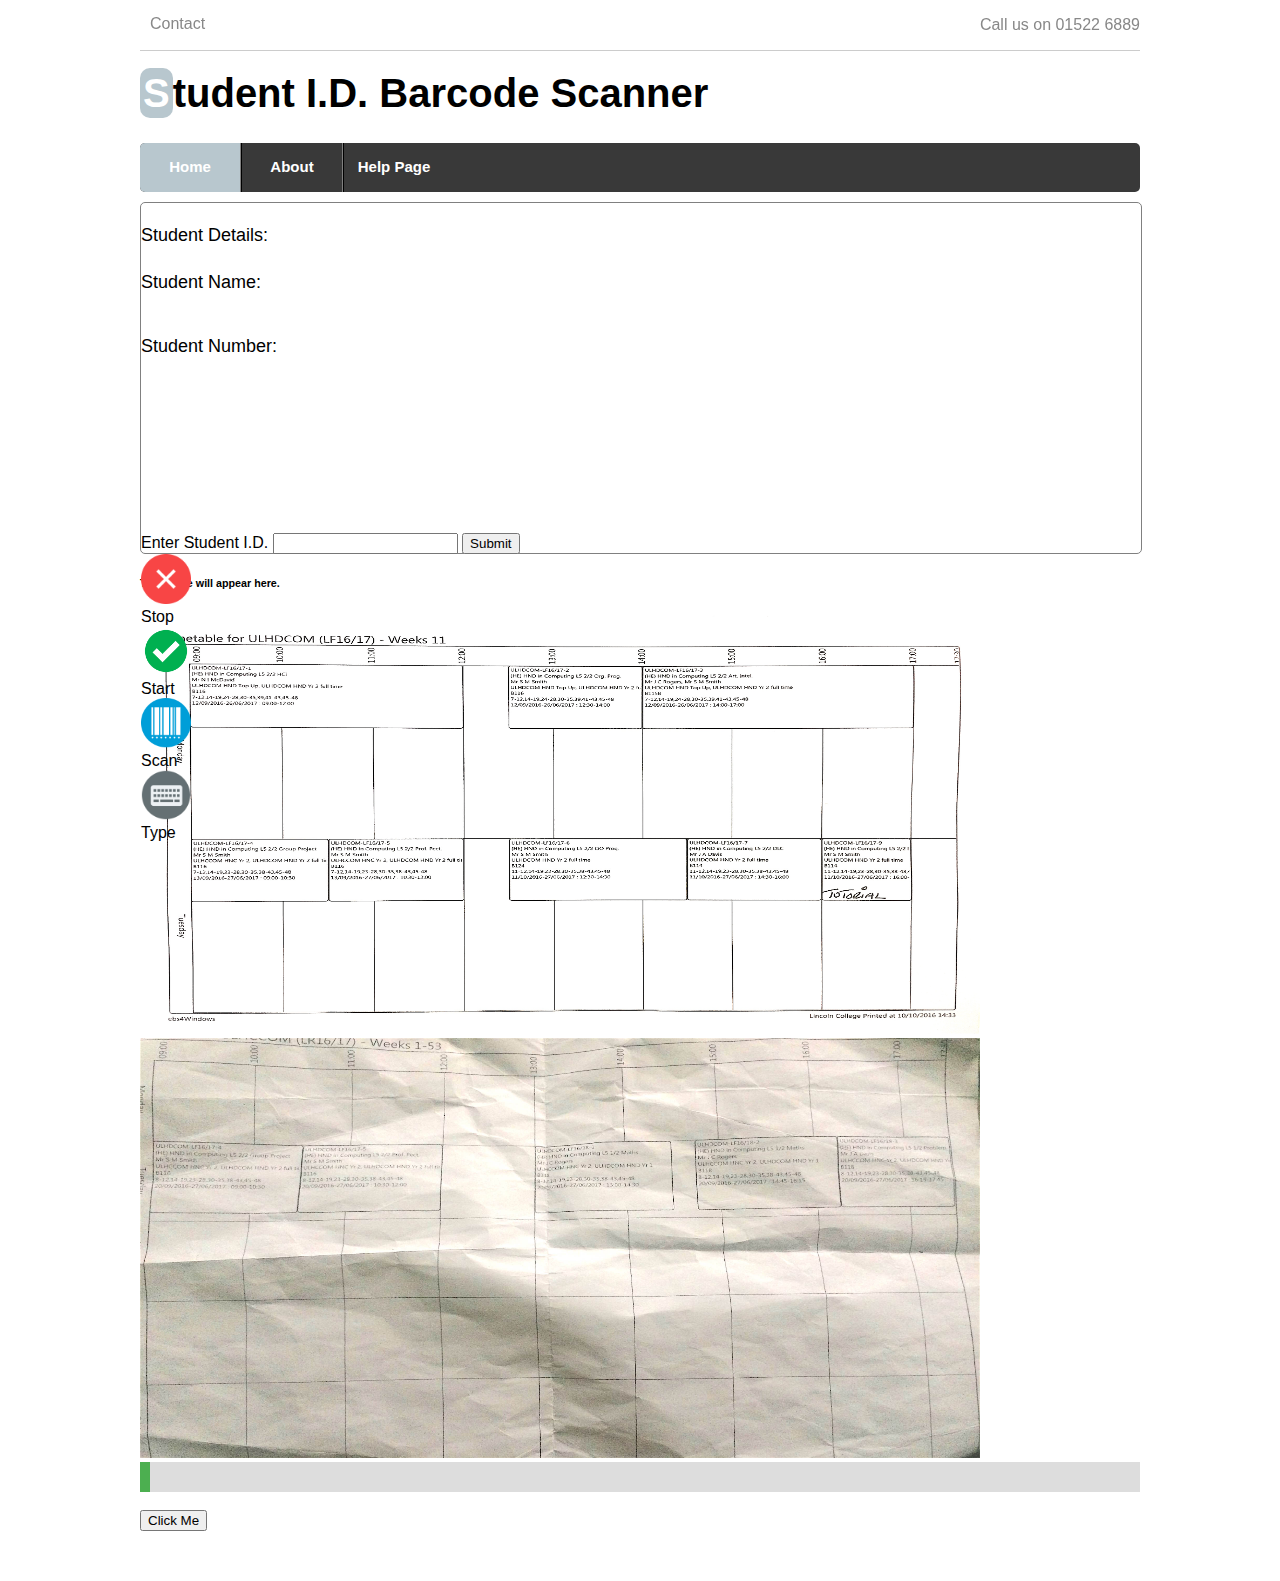
<file: index.html>
<!doctype html>
<html>
  <head>
    <meta charset="utf-8">
    <title>Student I.D. Barcode Scanner</title>
    <link rel="stylesheet" type="text/css" href="style.css">
  
	  <script>
		function move() {
  		var elem = document.getElementById("bar");   
  		var width = 1;
  		var id = setInterval(frame, 10);
  		function frame() {
    			if (width >= 100) {
     				 clearInterval(id);
   			 } else {
      			 width++; 
      			 elem.style.width = width + '%'; 
    			}
  		    }
		}

	  </script>
  	<style>
		#progressBar {
		  width: 100%;
		  height: 30px;
		  background-color: #ddd;
		}

		#bar {
		  width: 1%;
		  height: 100%;
		  background-color: #4CAF50;
		}
        </style>
  </head>
  
    
     
    <body>
    <header class="top-navbar">
      <div class="container">
        <div class="call-us">Call us on 01522 6889</div>
          <ul class="top-navbar-list">
           <li><a href="mailto:hayden@haydencoe.co.uk">Contact</a></li>
          
          </ul>
      </div>
    </header>
    
    <div class="container">

    <h1 class="main-title">Student I.D. Barcode Scanner<span></span></h1>

      <ul class="nav nav-tabs">
        <li class="active"><a href="index.html">Home</a></li>
        <li><a href="about.html">About</a></li>
        <li><a href="helpPage.html">Help Page</a></li>
      </ul>


       <div id="slideshow"> 
         
           
                 
          <div>                
               
             
             <div id="studentDetails" >   
                 <p> Student Details:</p>
                
                         
                <p id="">Student Name:</p>
                <ul id="decodeders"></ul>

                <p id="">Student Number:</p>
                <ul id="decoded"></ul>

             </div><!-- End of Student Dtails -->
               
               
               
               <video autoplay></video>
               <div id="inner"></div>
               <div id="redline"></div>
               
               <!--
               <button style="height:50px; width: 395px;" class="button" id="cam" onclick="myFunction()">Start Camera</button>
              -->
               
              
               <div id="panel">
	               <form action="action_page.php">
                      <label for="fname">Enter Student I.D.</label>
                      <input type="text" id="fname" name="firstname">
                      <input type="submit" value="Submit">
               
                             
	               </form>         
                              <!--<button style="height:50px; width: 200px;" class="button" onclick="">Enter</button>-->
               </div>

               
               <!--
               <div >
               
                  <button style="height:50px; width: 187.5px;" class="button" id="scan" >Scan</button>
                   
                  <button style="height:50px; width: 187.5px;" class="button" id="type" >Type</button>
            
               </div>
      
              -->
      
      
      
              <div class="center">
  
  
  
  
  <div id="btn-container3">
    <div id='btn3' onclick="stopCamFunction()">
      <div class='share-icon'>
        <i class="ion-share"> </i>
       <img src="cross-flat.png" style="width:50px;height:50px;"> 
      </div>
      <div class='share-label'>
        <span>Stop</span>
      </div>
    </div>
  </div>

  
  <div class="btn-container4">
    <div class='btn4' onclick="myFunction()"  >
      <div class='share-icon'>
        <i class="ion-share"> </i>
       <img src="green%20tick.png" style="width:50px;height:50px;"> 
      </div>
      <div class='share-label'>
        <span>Start</span>
      </div>
    </div>
  </div>

  
  
<div class="btn-container">
    <div class='btn'>
      <div class='share-icon'>
        <i class="ion-share"> </i>
       <img src="UPC-1977.png" style="width:50px;height:50px;"> 
      </div>
      <div class='share-label'>
        <span>Scan</span>
      </div>
    </div>
  </div>


   <div id="btn-container2">
    <div id='btn2'>
      <div class='share-icon'>
        <i class="ion-share"> </i>
       <img src="keyboard-icon.png" style="width:50px;height:50px;"> 
      </div>
      <div class='share-label'>
        <span>Type</span>
      </div>
    </div>
  </div>


   


</div>
  
      
      
               <canvas style="display:none;"></canvas> 
            
            
           </div>                       
           
           
           
           
       
           
       
       </div>    <!-- end of slideshow-->
            
            
      <div style="text-align: center;"></div>   

         
  
       

        <!--Stuff for displaying the timetable-->
      
        <div id="timeTableHolder"> 
     
            <div id="appearHere">
	         
	           <div id="emptyTimetable" class="unhidden">
    
                 <h6> Time table will appear here.</h6> 
   
               </div>
           
               <div id="HND2Timetable" class="hidden">
    
                 <img src="HND2Timetable.JPG" height="420" width="840">
   
               </div>

     
               <div id="HNC2Timetable" class="hidden">
    
                 <img src="HNC2Timetable.JPG" height="420" width="840">
   
               </div>
  
            </div> <!-- End of appearHere -->
   
        </div> <!-- End of timeTable Holder --> 
   	
	<div id="progressBar">
        	<div id="bar"></div>
	</div>

<br>
<button onclick="move()">Click Me</button> 

	
   
         

    <footer>
      <div class="container">
        <!-- <a href="https://validator.w3.org/nu/?doc=http%3A%2F%2Fwww.haydencoe.co.uk%2F" class="valid-link">Valid HTML5</a> -->
        <!-- <div>&copy; Copyright 2016 Hayden Coe</div> -->
      </div>
    </footer>

    
    <script src="https://ajax.googleapis.com/ajax/libs/jquery/2.1.3/jquery.min.js"></script>
    <script src="https://ajax.googleapis.com/ajax/libs/jquery/3.1.1/jquery.min.js"></script>
    <script src="https://ajax.googleapis.com/ajax/libs/jquery/2.1.4/jquery.min.js"></script>
    <script src="common.js"></script>
    
 
        
  </body>
  

  
</html>
</file>
<file: style.css>
/* Global styles to apply to the whole page */
html {
  font-family: 'Arial Rounded MT Bold', 'Helvetica Rounded', Arial, sans-serif;
}

body {
  position: relative;
  margin: 0;
  height: auto;
  background: white;
}

h1, h2, h3, h4, h5 {
  font-weight: bold;
}

h2 {
  margin: 20px 0;
}

p {
  font-size: 18px;
  line-height: 1.6;
}

/* Overall container to set maximum width */
.container {
  padding: 0 10px;
  margin: 0 auto;
  max-width: 1000px;
  height: auto;
}


#camcontainer
{
    border-radius: 5px;
    border-collapse: collapse;
    border: 5px solid gray;
    margin: 20px;
    margin-top: 40px;
    padding: 0px;

    height: 180px;
    width: 240px;
}






/* The top navbar that toggles dark as the page scrolls */
.top-navbar {
  position: fixed;
  height: 50px;
  top: 0;
  left: 0;
  width: 100%;
  color: #888;
  z-index: 99;
}

.top-navbar.dark {
    margin: 0px;
    width: 100%;
    opacity: 0.6;
    background-color: #314D68;
    color: #eee;
}

.top-navbar-list {
  list-style-type: none;
  width: auto;
}

.top-navbar-list li {
  float: left;
}

.top-navbar-list li > a {
  position: relative;
  text-decoration: none;
  color: #888;
  padding-top: 20px;
  padding: 15px 10px;
  display: block;
}

.top-navbar.dark .top-navbar-list li > a {
  color: #eee;
}

.top-navbar-list li > a:hover {
    color: #f00;
}

.top-navbar.dark .top-navbar-list li > a:hover{
  color: #f00;
}

.top-navbar-list li > a:before {
    content: "";
    position: absolute;
    width: 100%;
    height: 2px;
    bottom: 0;
    left: 0;
    background-color: lightgray;
    visibility: hidden;
    -webkit-transform: scaleX(0);
    transform: scaleX(0);
    -webkit-transition: all 0.3s ease-in-out 0s;
    transition: all 0.3s ease-in-out 0s;
}

.top-navbar-list li > a:hover:before {
    visibility: visible;
    -webkit-transform: scaleX(1);
    transform: scaleX(1);
}

.top-navbar-list li.active {
    color: #ddd;
    text-decoration: none;
}

.call-us {
  height: auto;
  float: right;
  line-height: 50px;
  margin: 0;
}



/* Main page title with first letter red background */
h1 {
  margin-top: 50px;
  font-size: 40px;
  border-top: 1px solid #ccc;
  padding-top: 20px;
}

h1::first-letter {
    color: white;
    font-size: 40px;
    background-color: #B8C7CE;
    padding: 3px;
    border-radius: 10px;
}

h1 span {
    padding-top: 15px;
    font-size: 16px;
    float: right;
}

/* Main navbar links to other pages */
.nav {
    margin-bottom: 0px;
    list-style: none;
    width: auto;
    background: #393939;
    border-radius: 5px;
    clear: both;
}
.nav > li > a {
    display: block;
}
.nav-tabs:before,
.nav-tabs:after {
    display: table;
    content: "";
}
.nav-tabs:after {
    clear: both;
}
.nav-tabs > li {
    float: left;
}
.nav-tabs {
    border-bottom: 0px solid #ddd;
}
.nav-tabs > li {
    margin-bottom: -1px;
    width: 100px;
    height: 50px;
    border-right: 1px solid gray;
    border-left: 1px solid black;
}
.nav-tabs > li:first-child {
    border-left: 0px solid black;
}
.nav-tabs > li:last-child {
    border-right: 0px solid black;
}
.nav-tabs > li > a {
    padding-top: 15px;
    padding-bottom: 5px;
    line-height: 18px;
    border: 0px solid transparent;
    color: white;
    font-weight: bold;
    display: inline-block;
    text-decoration: none;
    font-size: 15px;
    width: 100%;
    height: 30px;
    text-align: center;
    background-size: 100% 200%;
    background-image: linear-gradient(to top, #B8C7CE 50%, #393939 50%);
    -webkit-transition: background-position 1s;
    -moz-transition: background-position 1s;
    transition: background-position 1s;
}
.nav-tabs > li > a:hover {
    border-color: #eeeeee #eeeeee #dddddd;
    color: #B8C7CE;
    background-position: 0 10%;
}
.nav-tabs > .active > a,
.nav-tabs > .active > a:hover {
    cursor: default;
    border: 0px solid #ddd;
    color: white;
    background-position: 0 100%;
}

/* Slideshow for daily deals */
#slideshow {
    position: relative;
    height: 350px;
    margin: 10px 0;
}
#slideshow > div {
    /*text-align: center;*/
    position: absolute;
    border-radius: 5px;
    border-collapse: collapse;
    border: 1px solid gray;
    margin-top: 0px;
    margin-right: 0px;
    margin-left: 0px;
    margin-bottom: auto;
    float: right;
    width: 100%;
    height: 350px;
    /*text-align: center;*/
}

#slideshow h3, h4, h5 {
  color: red;
  text-align: center;
  padding: 5px;
}

#slideshow h3 {
  font-size: 80px;
  margin: 30px 0 20px 0;
}

#slideshow h4 {
  font-size: 40px;
  margin: 40px 0 20px 0;
}
#slideshow h5 {
  margin: 20px 0 20px 0;
  font-size: 40px;
}

/* Product panels in rows */
.row {
    display: -webkit-flex;
    display: flex;
    margin: 20px 0;
}

.panel {
  position: relative;
  flex: auto;
  text-align: center;
  border-radius: 5px;
  padding: 20px;
  padding-bottom: 30px;
  border-collapse: collapse;
  border: 1px solid #ddd;
  box-shadow: 0 1px 5px rgba(0, 0, 0, 0.1);
  margin-right: 10px;
  height: 300px;
  z-index: 1;
}

.panel:last-child {
  margin-right: 0;
}

.button {
    padding: 10px 25px;
    text-align: center;
    text-decoration: none;
    display: inline-block;
    font-size: 16px;
    -webkit-transition-duration: 0.6s;
    transition-duration: 0.6s;
    cursor: pointer;
    background-color: white;
    color: black;
    border: 1px solid #B8C7CE;
    margin-bottom: 20px;
    width 240px; 
    margin-left: 20px;
}

.button:hover {
    background-color: #B8C7CE;
    color: white;
}

.panel p {
    font-size: 13px;
    text-align: center;
    font-weight: bold;
}

ul {
    margin: 0;
    list-style-type: none;
    padding-left: 0;
    /*margin-top: 100px;*/
    width: 1500px;
    overflow: hidden;
}
.product-image {
    z-index: 10;
    width: 80%;
    max-width: 170px;
    height: auto;
    margin: 10px 0;
    border: 1px solid lightgray;
    border-collapse: collapse;
    box-shadow: 0 2px 5px rgba(0, 0, 0, 0.4);
    border-radius: 10px;
    -moz-transition: -moz-transform 0.5s ease-in;
    -webkit-transition: -webkit-transform 0.5s ease-in;
    -o-transition: -o-transform 0.5s ease-in;
}
.product-image:hover {
    -moz-transform: scale(2);
    -webkit-transform: scale(2);
    -o-transform: scale(2);
    transform: scale(2);
}

/* Shopping cart */
.cart-container {
  font-family: 'Arial Rounded MT Bold', 'Helvetica Rounded', Arial, sans-serif;
  max-width: 900px;
  margin: 50px auto;
  border: 1px solid #ddd;
  box-shadow: 0 1px 4px rgba(0, 0, 0, 0.08);
  padding: 10px 20px;
  height: auto;
}

.cart-container h2 {
  text-align: center;
  font-size: 24px;
  margin: 0 0 20px;
  line-height: 30px;
}

.cart-container .cart-icon {
  width: 25px;
  height: 25px;
}

.cart-container span {
  display: inline;
}

.cart-container ul {
  width: auto;
}

.cart-container ul li {
  border-top: 1px solid #ccc;
  padding: 20px 30px;
}

.cart-container .item-price {
  float: right;
}

.cart-container .total-container {
  padding: 20px 30px;
  text-align: right;
  border-top: 2px solid #000;
  border-bottom: 2px solid #000;
}

.cart-container .remove {
  padding-right: 10px;
  float: right;
}



/* Responsive embedded iframes for videos and maps */
.video-container, .map-container {
  position: relative;
  padding-bottom: 56.25%; /* 16:9 */
  padding-top: 25px;
  height: 0;
}

.video-container iframe, .map-container iframe {
  position: absolute;
  top: 0;
  left: 0;
  width: 100%;
  height: 100%;
  border: none;
}

.directions-form {
  margin: 20px 0;
}

footer {
  margin: 50px 0 10px;
}

footer .valid-link {
  float: right;
}
</file>
